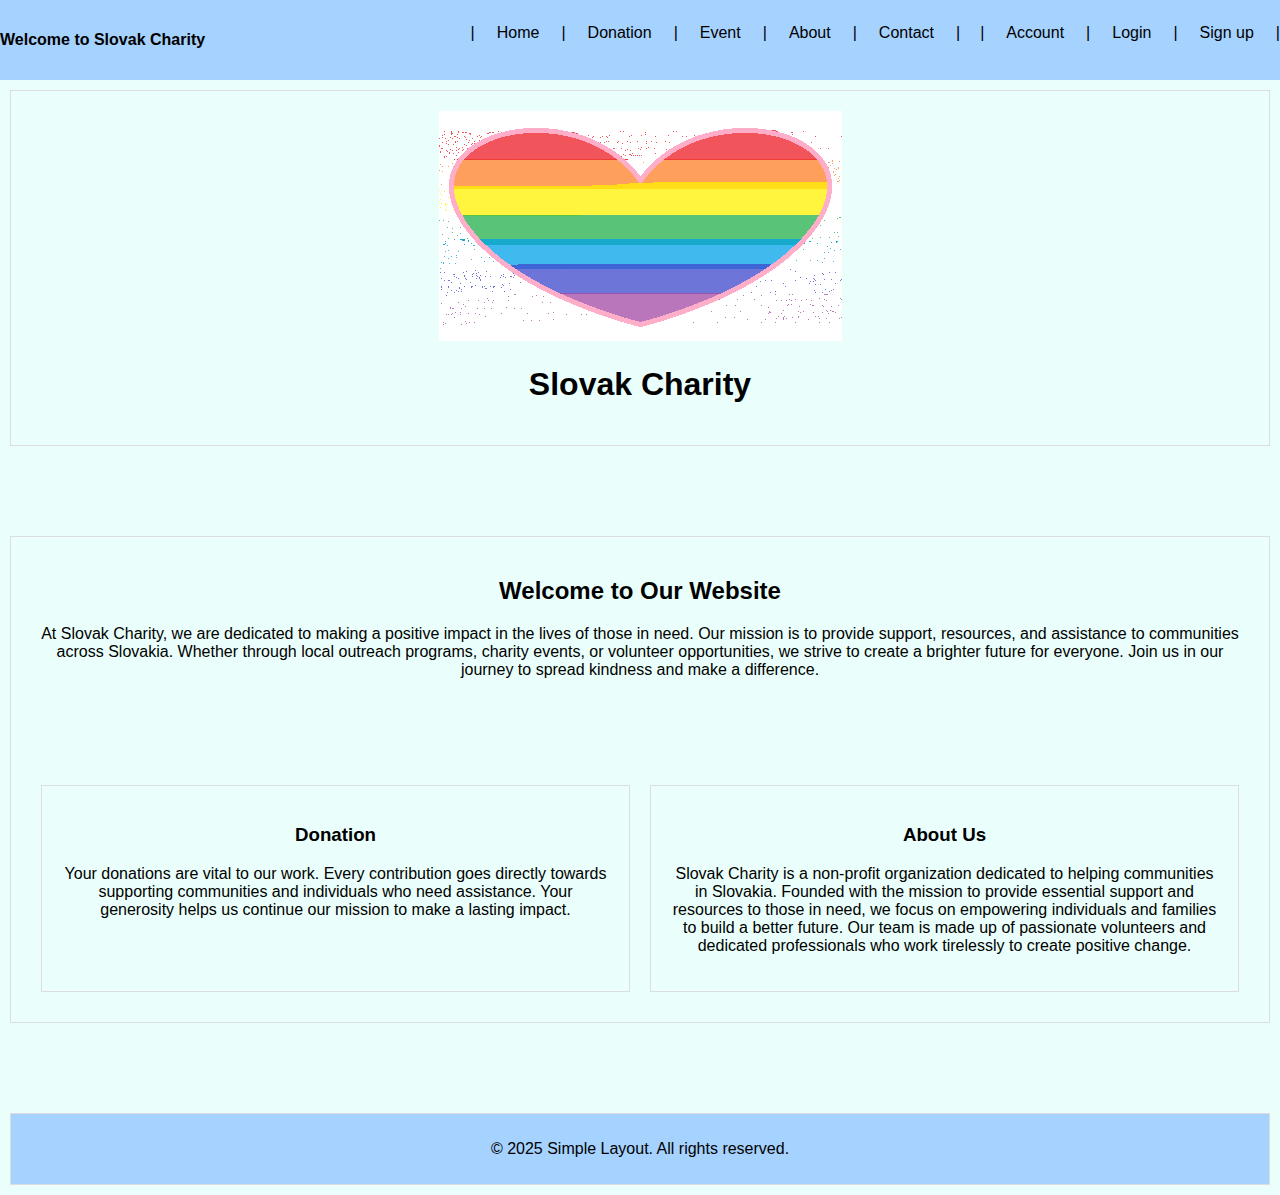
<file: index.html>
<!DOCTYPE html>
<html lang="en">
<head>
    <meta charset="UTF-8">
    <meta name="viewport" content="width=device-width, initial-scale=1.0">
    <title>Slovak Charity</title>
    <link rel="stylesheet" href="Style.css"> <!-- link to CSS -->
</head>
<body>

    <!-- get Navbar.html -->
    <div id="Navbar"></div>

    <!-- Header Section with Logo -->
    <header>
        <img src="logo.png" alt="Logo" class="logo"> <!-- Displays a logo image -->
        <h1>Slovak Charity</h1> <!-- Main title of the website -->
    </header>

    <!-- Main Content Area -->
    <main>
        <h2>Welcome to Our Website</h2>
        <p>At Slovak Charity, we are dedicated to making a positive impact in the lives of those in need. Our mission is to provide support, resources, and assistance to communities across Slovakia. Whether through local outreach programs, charity events, or volunteer opportunities, we strive to create a brighter future for everyone. Join us in our journey to spread kindness and make a difference.</p>
        
        <div class="sections">
        <section class="section">
    		<a href="Donation.html" style="display: block; text-decoration: none; color: inherit;"> 
     			<h3>Donation</h3>
     			<p>Your donations are vital to our work. Every contribution goes directly towards supporting communities and individuals who need assistance. Your generosity helps us continue our mission to make a lasting impact.</p>
  		</a>
	</section>
	<section class="section">
  		<a href="About.html" style="display: block; text-decoration: none; color: inherit;"> 
   			<h3>About Us</h3>
        		<p>Slovak Charity is a non-profit organization dedicated to helping communities in Slovakia. Founded with the mission to provide essential support and resources to those in need, we focus on empowering individuals and families to build a better future. Our team is made up of passionate volunteers and dedicated professionals who work tirelessly to create positive change.</p>
    		</a>
	</section>

        </div>
    </main>

    <!-- Footer Section -->
    <footer>
        <p>&copy; 2025 Simple Layout. All rights reserved.</p>
    </footer>

    <!-- JavaScript to load Navbar -->
    <script>
        fetch('Navbar.html')
            .then(response => response.text())
            .then(data => document.getElementById('Navbar').innerHTML = data)
            .catch(error => console.error('Link to navbar:', error)); // error fix
    </script>

</body>
</html>
</file>
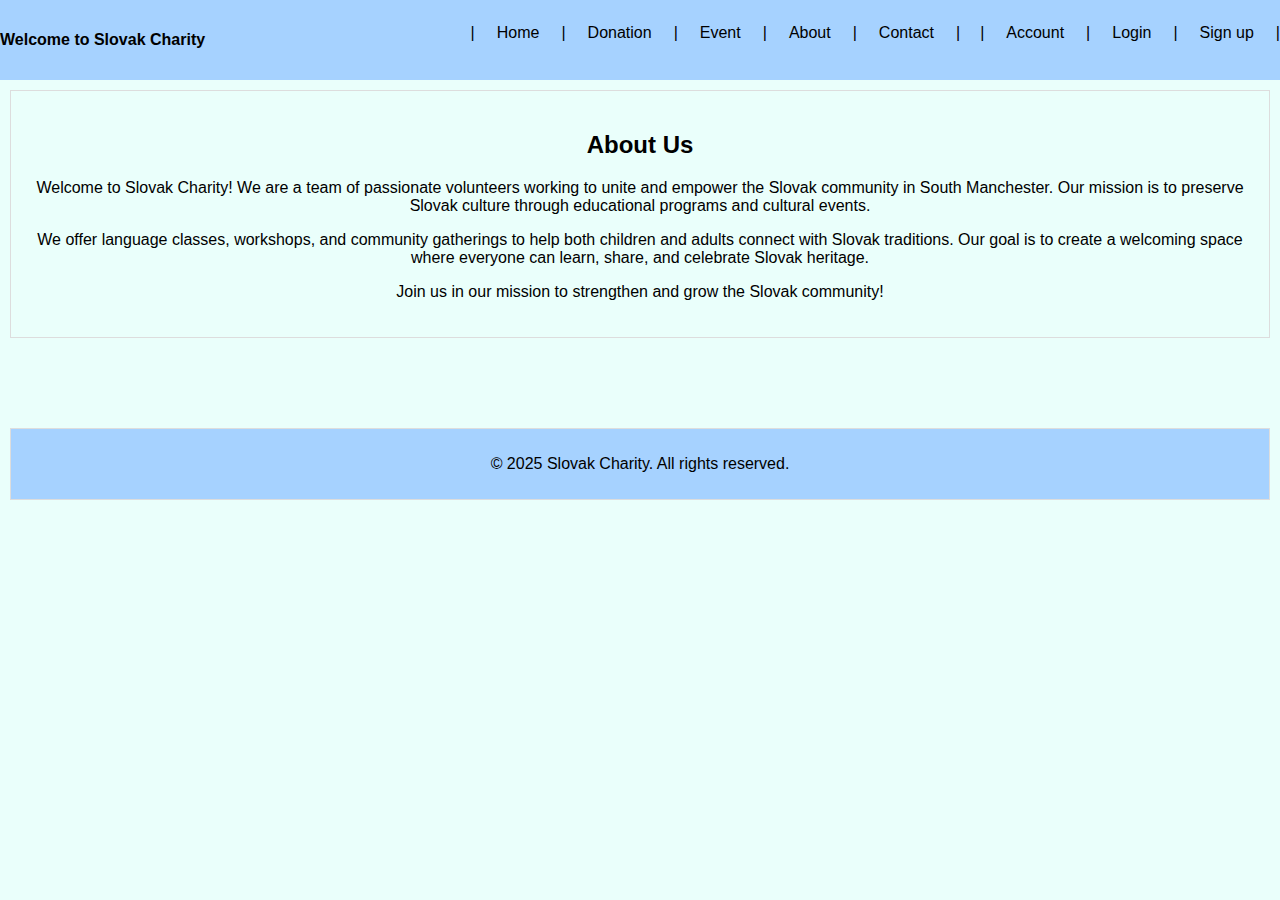
<file: About.html>
<!DOCTYPE html>
<html lang="en">
<head>
    <meta charset="UTF-8">
    <meta name="viewport" content="width=device-width, initial-scale=1.0">
    <title>About Us - Slovak Charity</title>
    <link rel="stylesheet" href="Style.css"> 
</head>
<body>
    <div id="Navbar"></div> 
    <main>
        <h2>About Us</h2>
        <p>Welcome to Slovak Charity! We are a team of passionate volunteers working to unite and empower the Slovak community in South Manchester. Our mission is to preserve Slovak culture through educational programs and cultural events.</p>
        
        <p>We offer language classes, workshops, and community gatherings to help both children and adults connect with Slovak traditions. Our goal is to create a welcoming space where everyone can learn, share, and celebrate Slovak heritage.</p>

        <p>Join us in our mission to strengthen and grow the Slovak community!</p>
    </main>

    <footer>
        <p>&copy; 2025 Slovak Charity. All rights reserved.</p>
    </footer>

    <script defer>
        fetch('Navbar.html') 
            .then(response => response.text())
            .then(data => document.getElementById('Navbar').innerHTML = data)
            .catch(error => console.error('Link to navbar:', error));
    </script>
</body>
</html>
</file>
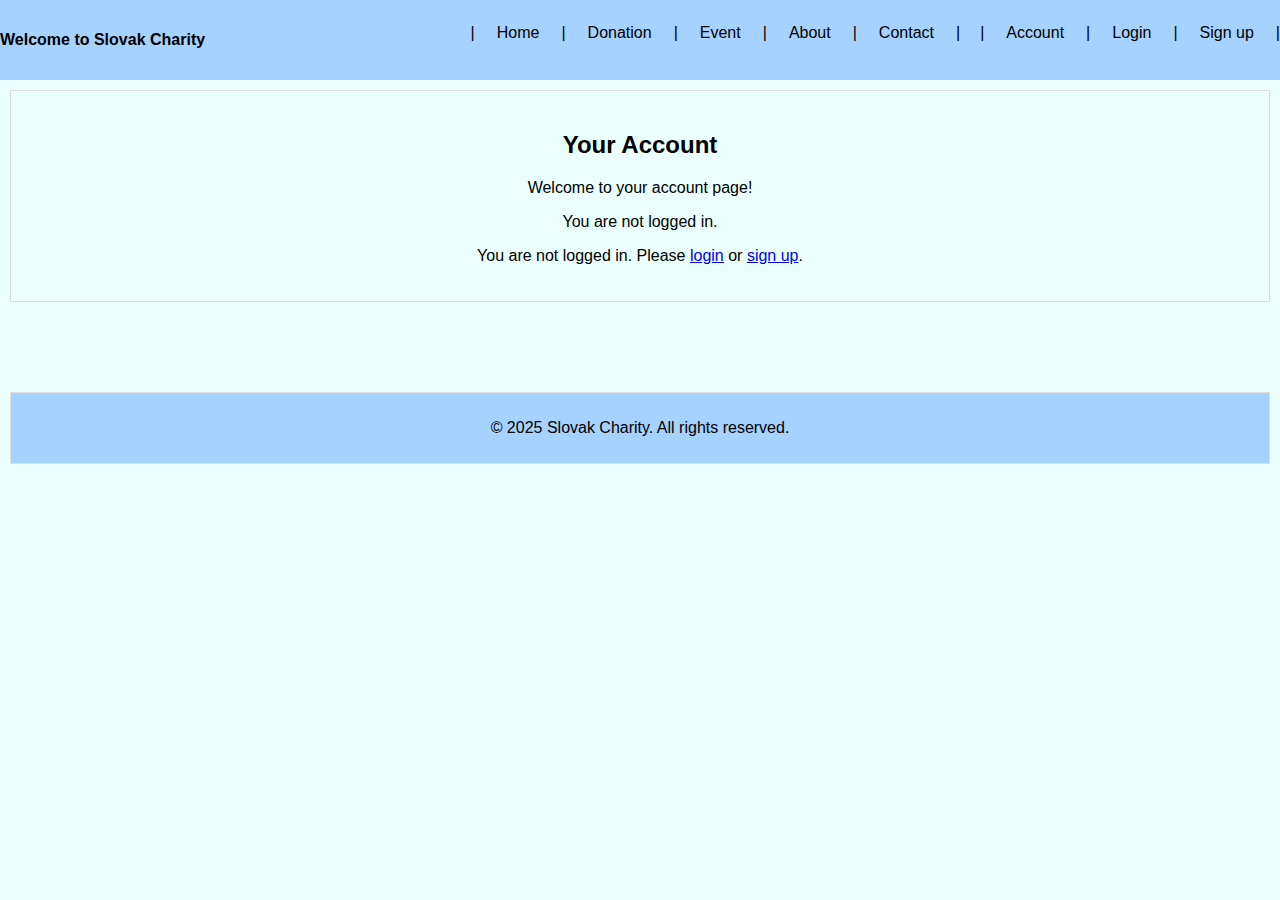
<file: Account.html>
<!DOCTYPE html>
<html lang="en">
<head>
    <meta charset="UTF-8">
    <meta name="viewport" content="width=device-width, initial-scale=1.0">
    <title>Account - Slovak Charity</title>
    <link rel="stylesheet" href="Style.css"> <!-- get style -->
</head>
<body>
    <div id="Navbar"></div> <!-- navbar -->

    <main>
        <h2>Your Account</h2>
        <p>Welcome to your account page!</p>

        <div id="accountDetails">
            <!-- If no user is logged in, show this message -->
        </div>

        <div id="loginSignupLinks">
            <!-- Display login/signup links if no user is logged in -->
            <p>You are not logged in. Please <a href="Login.html">login</a> or <a href="Signup.html">sign up</a>.</p>
        </div>
    </main>

    <footer>
        <p>&copy; 2025 Slovak Charity. All rights reserved.</p>
    </footer>

    <script defer>
        fetch('Navbar.html') 
            .then(response => response.text())
            .then(data => document.getElementById('Navbar').innerHTML = data)
            .catch(error => console.error('Link to navbar:', error));

        // Check if the user is logged in
        window.onload = function() {
            let user = localStorage.getItem("user");
            let accountDetails = document.getElementById("accountDetails");
            let loginSignupLinks = document.getElementById("loginSignupLinks");

            if (user) {
                // If the user is logged in, show their account information
                accountDetails.innerHTML = `
                    <h3>Welcome back, ${user}!</h3>
                    <p>Your account details will be displayed here.</p>
                `;
                loginSignupLinks.style.display = 'none';  // Hide login/signup links
            } else {
                // If no user is logged in, show login/signup options
                accountDetails.innerHTML = `<p>You are not logged in.</p>`;
            }
        };
    </script>
</body>
</html>
</file>
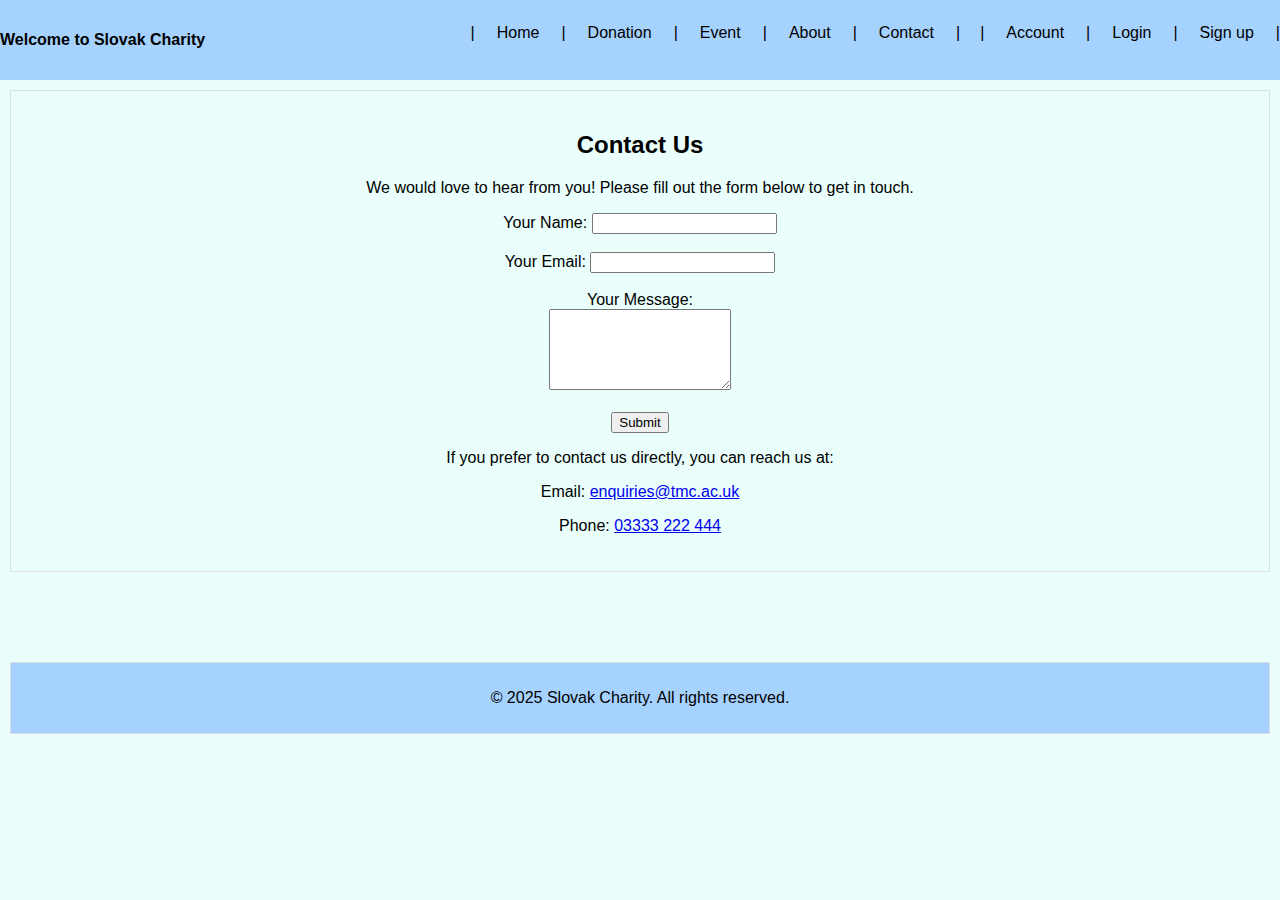
<file: Contact.html>
<!DOCTYPE html>
<html lang="en">
<head>
    <meta charset="UTF-8">
    <meta name="viewport" content="width=device-width, initial-scale=1.0">
    <title>Contact Us - Slovak Charity</title>
    <link rel="stylesheet" href="Style.css"> <!-- get style -->
</head>
<body>
    <div id="Navbar"></div> <!-- navbar -->

    <main>
        <h2>Contact Us</h2>
        <p>We would love to hear from you! Please fill out the form below to get in touch.</p>

        <form id="contactForm">
            <label for="name">Your Name:</label>
            <input type="text" id="name" name="name" required><br><br>

            <label for="email">Your Email:</label>
            <input type="email" id="email" name="email" required><br><br>

            <label for="message">Your Message:</label><br>
            <textarea id="message" name="message" rows="5" required></textarea><br><br>

            <button type="submit">Submit</button>
        </form>

        <p>If you prefer to contact us directly, you can reach us at:</p>
        <p>Email: <a href="mailto:enquiries@tmc.ac.uk">enquiries@tmc.ac.uk</a></p>
        <p>Phone: <a href="tel:+443333222444">03333 222 444</a></p>
    </main>

    <footer>
        <p>&copy; 2025 Slovak Charity. All rights reserved.</p>
    </footer>

    <script defer>
        // Navbar
        fetch('Navbar.html') 
            .then(response => response.text())
            .then(data => document.getElementById('Navbar').innerHTML = data)
            .catch(error => console.error('Link to navbar:', error));

        document.getElementById("contactForm").addEventListener("submit", function(event) {
            event.preventDefault(); 
            alert("Your message has been submitted! We will get back to you soon.");
            document.getElementById("contactForm").reset(); 
        });
    </script>
</body>
</html>
</file>
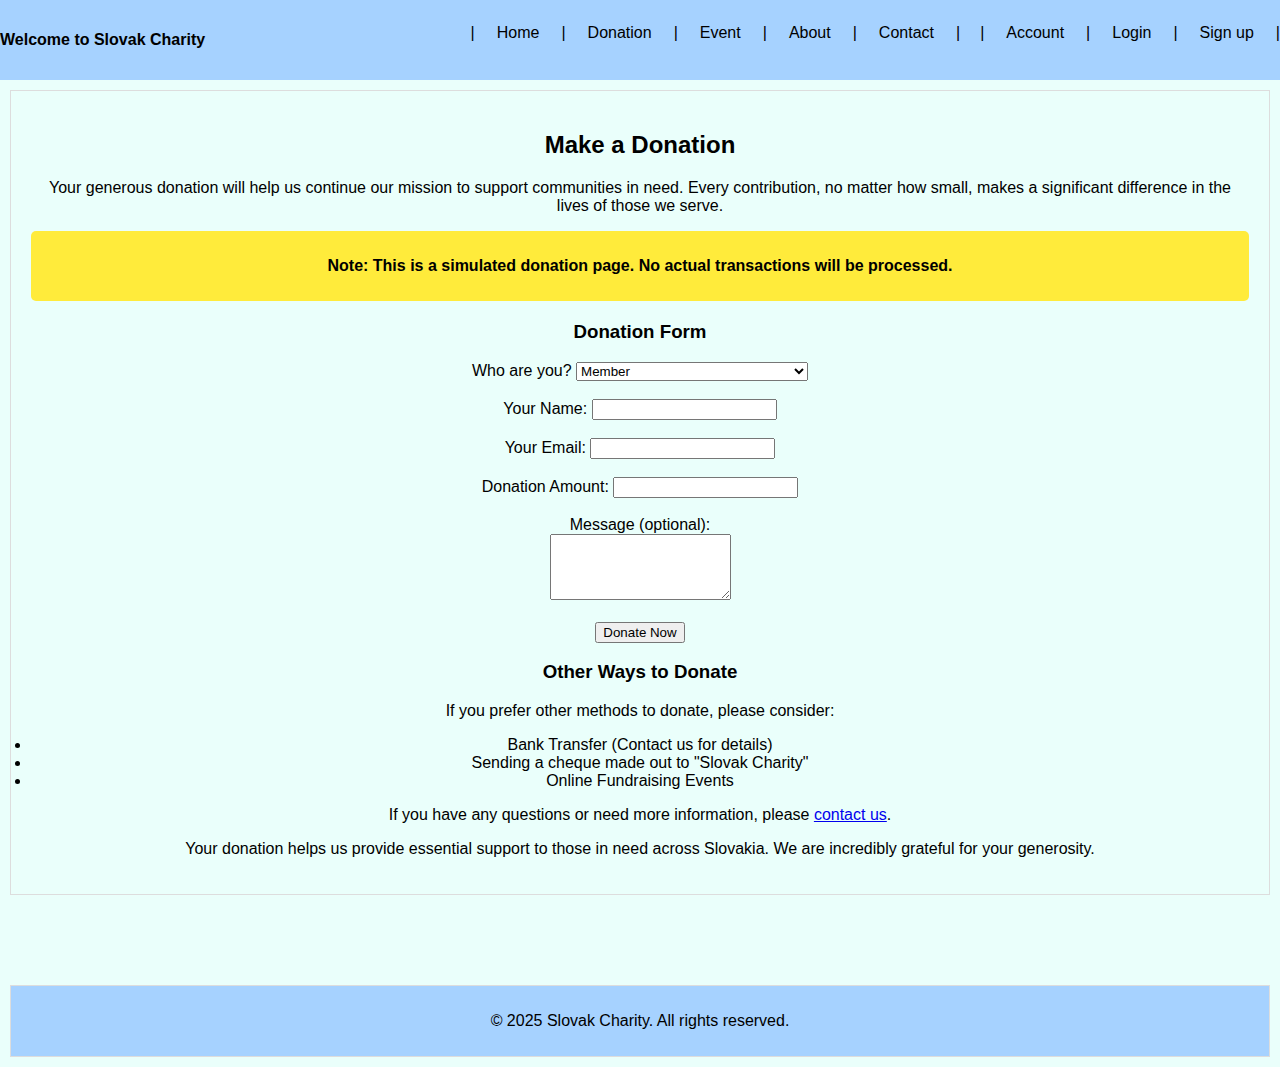
<file: Donation.html>
<!DOCTYPE html>
<html lang="en">
<head>
    <meta charset="UTF-8">
    <meta name="viewport" content="width=device-width, initial-scale=1.0">
    <title>Donation - Slovak Charity</title>
    <link rel="stylesheet" href="Style.css"> <!-- get style -->
</head>
<body>
    <div id="Navbar"></div> <!-- Navbar -->

    <main>
        <h2>Make a Donation</h2>
        <p>Your generous donation will help us continue our mission to support communities in need. Every contribution, no matter how small, makes a significant difference in the lives of those we serve.</p>

        <!-- Warning Label -->
        <div style="background-color: #FFEB3B; padding: 10px; margin-bottom: 20px; border-radius: 5px; text-align: center; font-weight: bold;">
            <p><strong>Note:</strong> This is a simulated donation page. No actual transactions will be processed.</p>
        </div>

        <h3>Donation Form</h3>
        <form id="donationForm">
            <label for="donorType">Who are you?</label>
            <select id="donorType" name="donorType" required>
                <option value="member">Member</option>
                <option value="volunteer">Volunteer</option>
                <option value="interested">Person Interested in Slovak Culture</option>
            </select><br><br>

            <label for="donorName">Your Name:</label>
            <input type="text" id="donorName" name="donorName" required><br><br>

            <label for="donorEmail">Your Email:</label>
            <input type="email" id="donorEmail" name="donorEmail" required><br><br>

            <label for="donationAmount">Donation Amount:</label>
            <input type="number" id="donationAmount" name="donationAmount" min="1" required><br><br>

            <label for="donationMessage">Message (optional):</label><br>
            <textarea id="donationMessage" name="donationMessage" rows="4"></textarea><br><br>

            <button type="submit">Donate Now</button>
        </form>

        <h3>Other Ways to Donate</h3>
        <p>If you prefer other methods to donate, please consider:
            <li>Bank Transfer (Contact us for details)</li>
            <li>Sending a cheque made out to "Slovak Charity"</li>
            <li>Online Fundraising Events</li>
        </p>

        <p>If you have any questions or need more information, please <a href="Contact.html">contact us</a>.</p>

        <p>Your donation helps us provide essential support to those in need across Slovakia. We are incredibly grateful for your generosity.</p>
    </main>

    <footer>
        <p>&copy; 2025 Slovak Charity. All rights reserved.</p>
    </footer>

    <script defer>
    
        fetch('Navbar.html') 
            .then(response => response.text())
            .then(data => document.getElementById('Navbar').innerHTML = data)
            .catch(error => console.error('Link to navbar', error));

        document.getElementById("donationForm").addEventListener("submit", function(event) {
            event.preventDefault(); 
            alert("Thank you for your generosity! Your donation has been recorded.");
            document.getElementById("donationForm").reset(); 
        });
    </script>
</body>
</html>
</file>
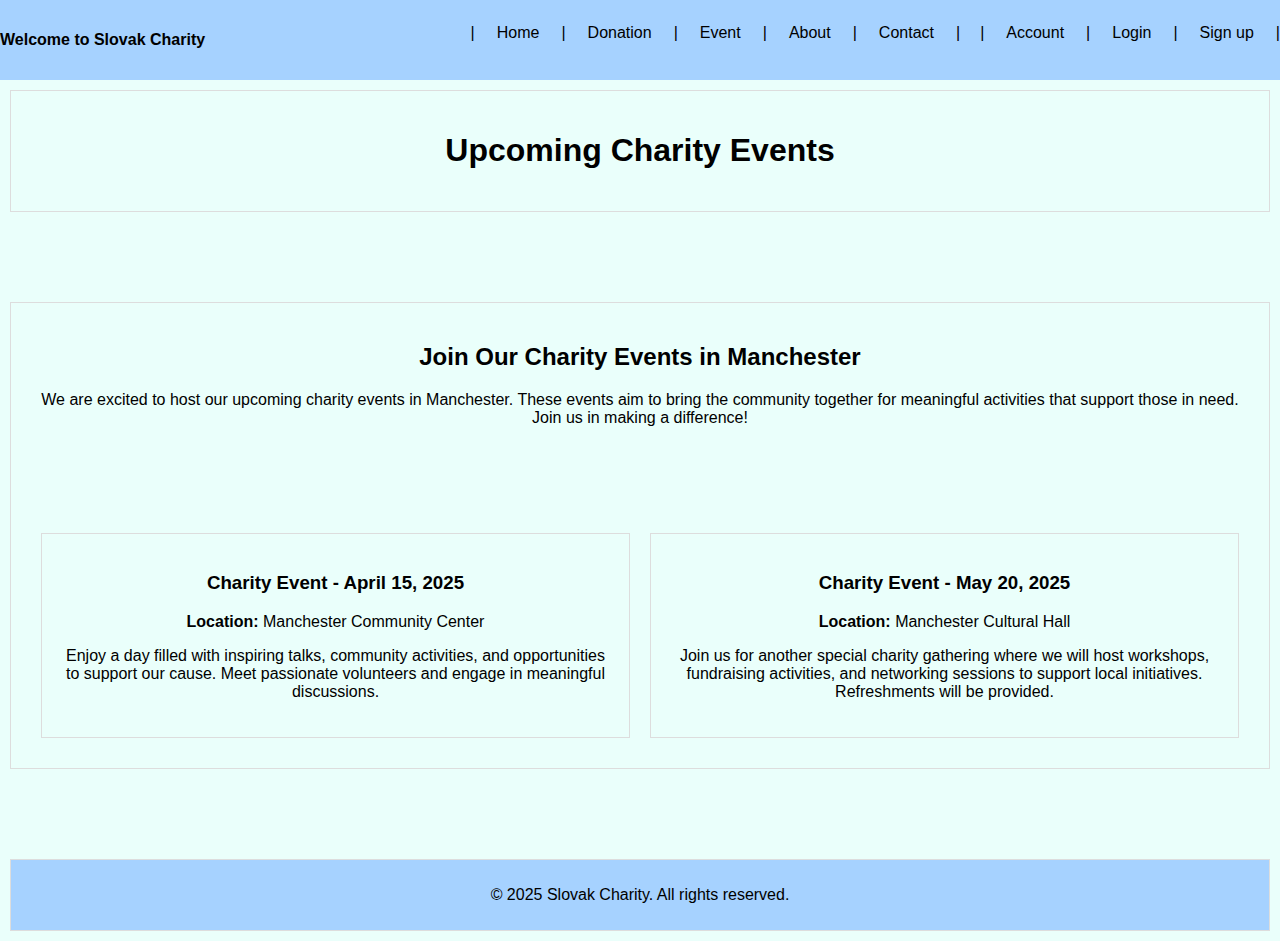
<file: Event.html>
<!DOCTYPE html>
<html lang="en">
<head>
    <meta charset="UTF-8">
    <meta name="viewport" content="width=device-width, initial-scale=1.0">
    <title>Charity Event</title>
    <link rel="stylesheet" href="Style.css"> <!-- link to CSS -->
</head>
<body>

    <!-- get Navbar.html -->
    <div id="Navbar"></div>

    <!-- Header Section -->
    <header>
        <h1>Upcoming Charity Events</h1>
    </header>

    <!-- Main Content Area -->
    <main>
        <h2>Join Our Charity Events in Manchester</h2>
        <p>We are excited to host our upcoming charity events in Manchester. These events aim to bring the community together for meaningful activities that support those in need. Join us in making a difference!</p>
        
        <div class="sections">
            <section class="section" onclick="location.href='Event1.html'" style="cursor: pointer;">
                <h3>Charity Event - April 15, 2025</h3>
                <p><strong>Location:</strong> Manchester Community Center</p>
                <p>Enjoy a day filled with inspiring talks, community activities, and opportunities to support our cause. Meet passionate volunteers and engage in meaningful discussions.</p>
            </section>
            <section class="section" onclick="location.href='Event2.html'" style="cursor: pointer;">
                <h3>Charity Event - May 20, 2025</h3>
                <p><strong>Location:</strong> Manchester Cultural Hall</p>
                <p>Join us for another special charity gathering where we will host workshops, fundraising activities, and networking sessions to support local initiatives. Refreshments will be provided.</p>
            </section>
        </div>
    </main>

    <!-- Footer Section -->
    <footer>
        <p>&copy; 2025 Slovak Charity. All rights reserved.</p>
    </footer>

    <!-- JavaScript to load Navbar -->
    <script>
        fetch('Navbar.html')
            .then(response => response.text())
            .then(data => document.getElementById('Navbar').innerHTML = data)
            .catch(error => console.error('Link to navbar:', error));
    </script>

</body>
</html>
</file>
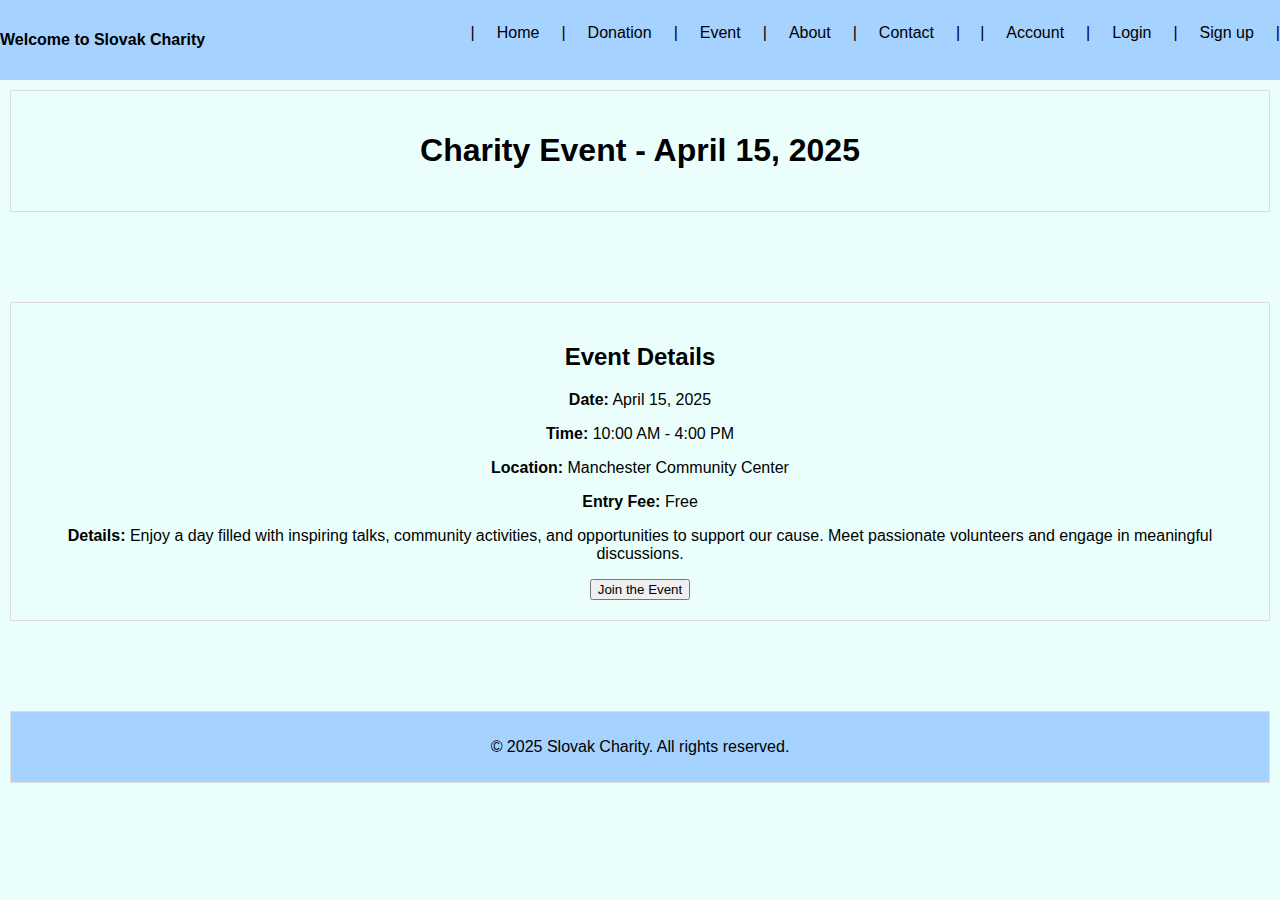
<file: Event1.html>
<!DOCTYPE html>
<html lang="en">
<head>
    <meta charset="UTF-8">
    <meta name="viewport" content="width=device-width, initial-scale=1.0">
    <title>Charity Event - April 15, 2025</title>
    <link rel="stylesheet" href="Style.css"> <!-- link to CSS -->
</head>
<body>

    <!-- get Navbar.html -->
    <div id="Navbar"></div>

    <!-- Header Section -->
    <header>
        <h1>Charity Event - April 15, 2025</h1>
    </header>

    <!-- Main Content Area -->
    <main>
        <h2>Event Details</h2>
        <p><strong>Date:</strong> April 15, 2025</p>
        <p><strong>Time:</strong> 10:00 AM - 4:00 PM</p>
        <p><strong>Location:</strong> Manchester Community Center</p>
        <p><strong>Entry Fee:</strong> Free</p>
        <p><strong>Details:</strong> Enjoy a day filled with inspiring talks, community activities, and opportunities to support our cause. Meet passionate volunteers and engage in meaningful discussions.</p>
        
        <!-- Join Button -->
        <button id="joinButton">Join the Event</button>
    </main>

    <!-- Footer Section -->
    <footer>
        <p>&copy; 2025 Slovak Charity. All rights reserved.</p>
    </footer>

    <!-- JavaScript to load Navbar and handle button click -->
    <script>
        fetch('Navbar.html')
            .then(response => response.text())
            .then(data => document.getElementById('Navbar').innerHTML = data)
            .catch(error => console.error('Link to navbar:', error));
        
        document.getElementById('joinButton').addEventListener('click', function() {
            alert('Thank you for joining! We look forward to seeing you at the event.');
        });
    </script>

</body>
</html>
</file>
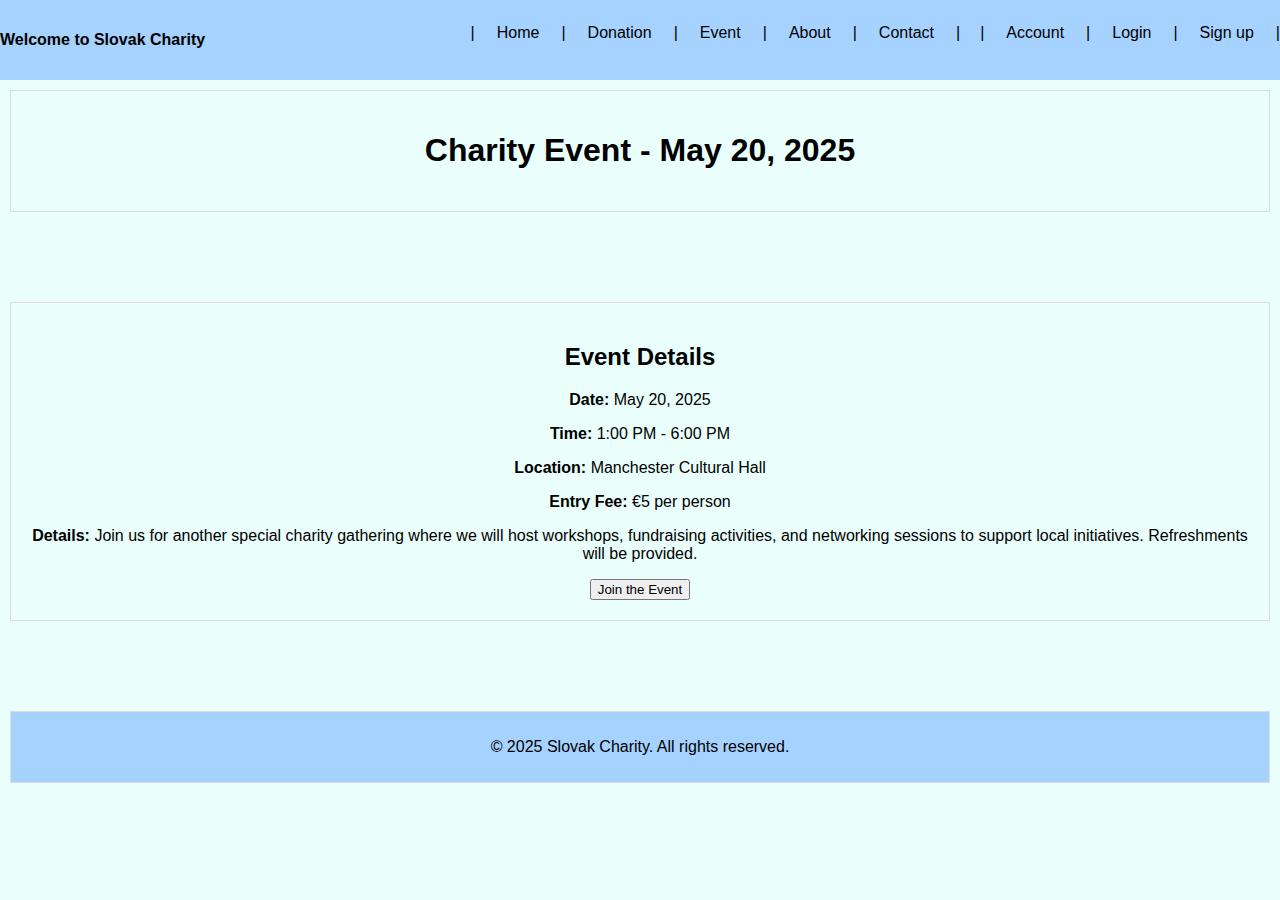
<file: Event2.html>
<!DOCTYPE html>
<html lang="en">
<head>
    <meta charset="UTF-8">
    <meta name="viewport" content="width=device-width, initial-scale=1.0">
    <title>Charity Event - May 20, 2025</title>
    <link rel="stylesheet" href="Style.css"> <!-- link to CSS -->
</head>
<body>

    <!-- get Navbar.html -->
    <div id="Navbar"></div>

    <!-- Header Section -->
    <header>
        <h1>Charity Event - May 20, 2025</h1>
    </header>

    <!-- Main Content Area -->
    <main>
        <h2>Event Details</h2>
        <p><strong>Date:</strong> May 20, 2025</p>
        <p><strong>Time:</strong> 1:00 PM - 6:00 PM</p>
        <p><strong>Location:</strong> Manchester Cultural Hall</p>
        <p><strong>Entry Fee:</strong> €5 per person</p>
        <p><strong>Details:</strong> Join us for another special charity gathering where we will host workshops, fundraising activities, and networking sessions to support local initiatives. Refreshments will be provided.</p>
        
        <!-- Join Button -->
        <button id="joinButton">Join the Event</button>
    </main>

    <!-- Footer Section -->
    <footer>
        <p>&copy; 2025 Slovak Charity. All rights reserved.</p>
    </footer>

    <!-- JavaScript to load Navbar and handle button click -->
    <script>
        fetch('Navbar.html')
            .then(response => response.text())
            .then(data => document.getElementById('Navbar').innerHTML = data)
            .catch(error => console.error('Link to navbar:', error));
        
        document.getElementById('joinButton').addEventListener('click', function() {
            alert('Thank you for joining! We look forward to seeing you at the event.');
        });
    </script>

</body>
</html>
</file>
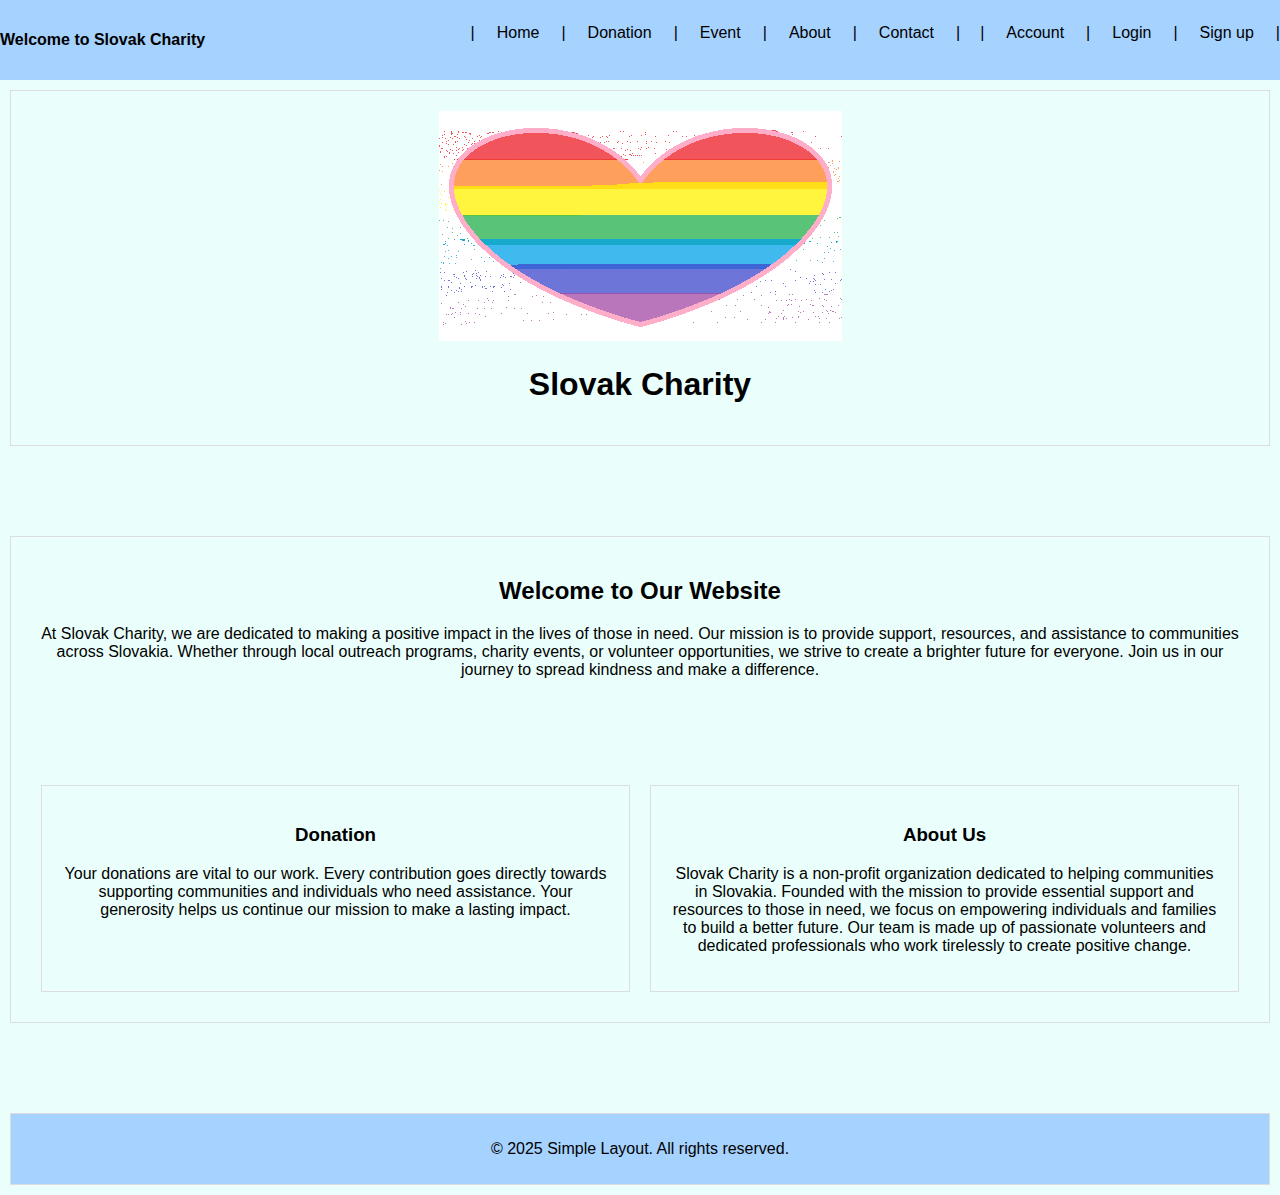
<file: Home.html>
<!DOCTYPE html>
<html lang="en">
<head>
    <meta charset="UTF-8">
    <meta name="viewport" content="width=device-width, initial-scale=1.0">
    <title>Slovak Charity</title>
    <link rel="stylesheet" href="Style.css"> <!-- link to CSS -->
</head>
<body>

    <!-- get Navbar.html -->
    <div id="Navbar"></div>

    <!-- Header Section with Logo -->
    <header>
        <img src="logo.png" alt="Logo" class="logo"> <!-- Displays a logo image -->
        <h1>Slovak Charity</h1> <!-- Main title of the website -->
    </header>

    <!-- Main Content Area -->
    <main>
        <h2>Welcome to Our Website</h2>
        <p>At Slovak Charity, we are dedicated to making a positive impact in the lives of those in need. Our mission is to provide support, resources, and assistance to communities across Slovakia. Whether through local outreach programs, charity events, or volunteer opportunities, we strive to create a brighter future for everyone. Join us in our journey to spread kindness and make a difference.</p>
        
        <div class="sections">
            <section class="section">
                <h3>Donation</h3>
                <p>Your donations are vital to our work. Every contribution goes directly towards supporting communities and individuals who need assistance. Your generosity helps us continue our mission to make a lasting impact.</p>
            </section>
            <section class="section">
                <h3>About Us</h3>
                <p>Slovak Charity is a non-profit organization dedicated to helping communities in Slovakia. Founded with the mission to provide essential support and resources to those in need, we focus on empowering individuals and families to build a better future. Our team is made up of passionate volunteers and dedicated professionals who work tirelessly to create positive change.</p>
				
            </section>
        </div>
    </main>

    <!-- Footer Section -->
    <footer>
        <p>&copy; 2025 Simple Layout. All rights reserved.</p>
    </footer>

    <!-- JavaScript to load Navbar -->
    <script>
        fetch('Navbar.html')
            .then(response => response.text())
            .then(data => document.getElementById('Navbar').innerHTML = data)
            .catch(error => console.error('Link to navbar:', error)); // error fix
    </script>

</body>
</html>
</file>
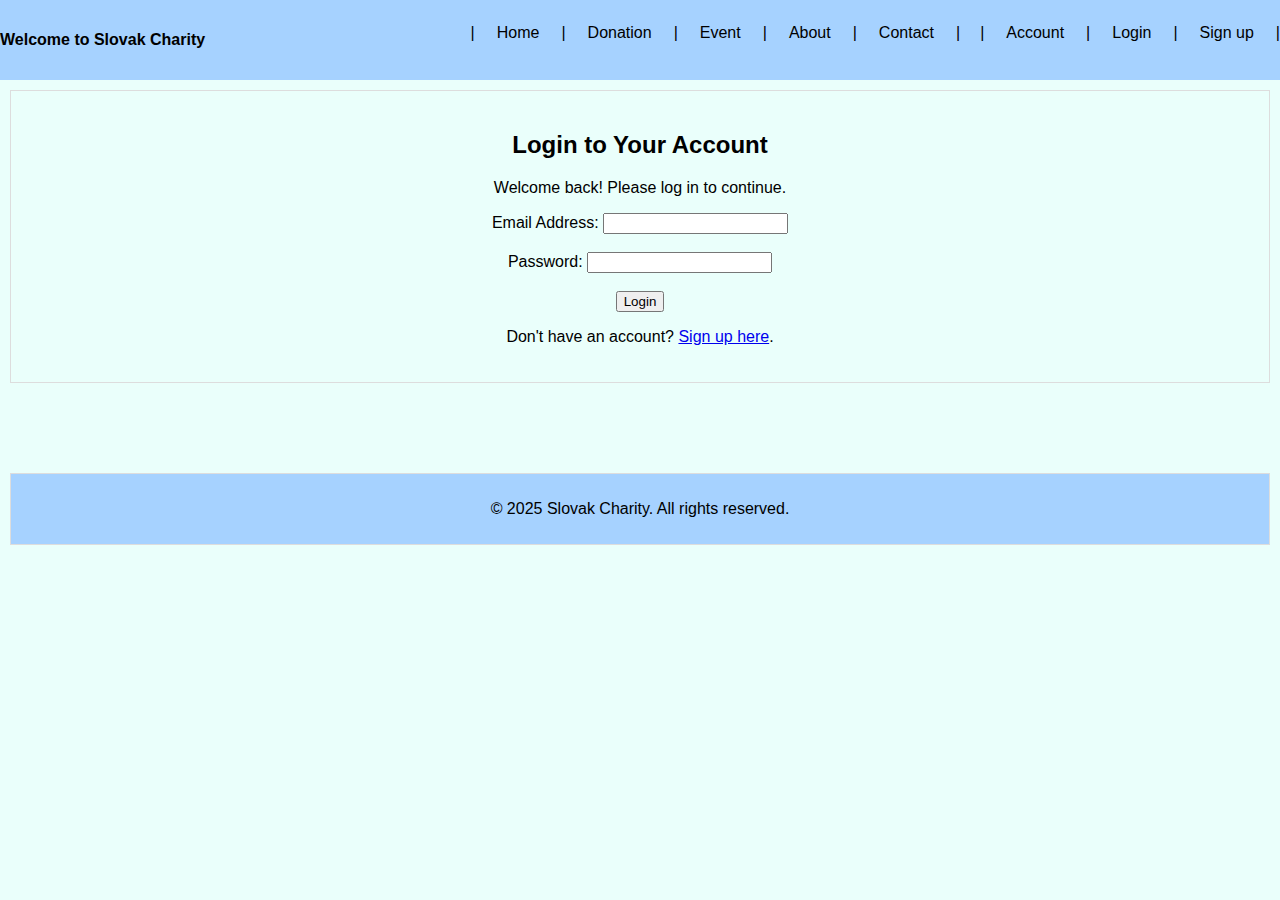
<file: Login.html>
<!DOCTYPE html>
<html lang="en">
<head>
    <meta charset="UTF-8">
    <meta name="viewport" content="width=device-width, initial-scale=1.0">
    <title>Login - Slovak Charity</title>
    <link rel="stylesheet" href="Style.css"> <!-- get style -->
</head>
<body>
    <div id="Navbar"></div> <!-- navbar -->

    <main>
        <h2>Login to Your Account</h2>
        <p>Welcome back! Please log in to continue.</p>

        <form id="loginForm">
            <label for="email">Email Address:</label>
            <input type="email" id="email" name="email" required><br><br>

            <label for="password">Password:</label>
            <input type="password" id="password" name="password" required><br><br>

            <button type="submit">Login</button>
        </form>

        <p>Don't have an account? <a href="Signup.html">Sign up here</a>.</p>
    </main>

    <footer>
        <p>&copy; 2025 Slovak Charity. All rights reserved.</p>
    </footer>

    <script defer>
        fetch('Navbar.html') 
            .then(response => response.text())
            .then(data => document.getElementById('Navbar').innerHTML = data)
            .catch(error => console.error('Link to navbar:', error));

        // Handle form submission and show a pop-up message
        document.getElementById("loginForm").addEventListener("submit", function(event) {
            event.preventDefault(); // Prevent page reload

            // Simulate a login action (since this is not a real login function)
            let email = document.getElementById("email").value;
            let password = document.getElementById("password").value;

            // Show the pop-up message
            alert("Login attempted. (This is a demo and does not perform a real login.)");

            // Clear the form fields after submission
            document.getElementById("loginForm").reset();
        });
    </script>
</body>
</html>
</file>
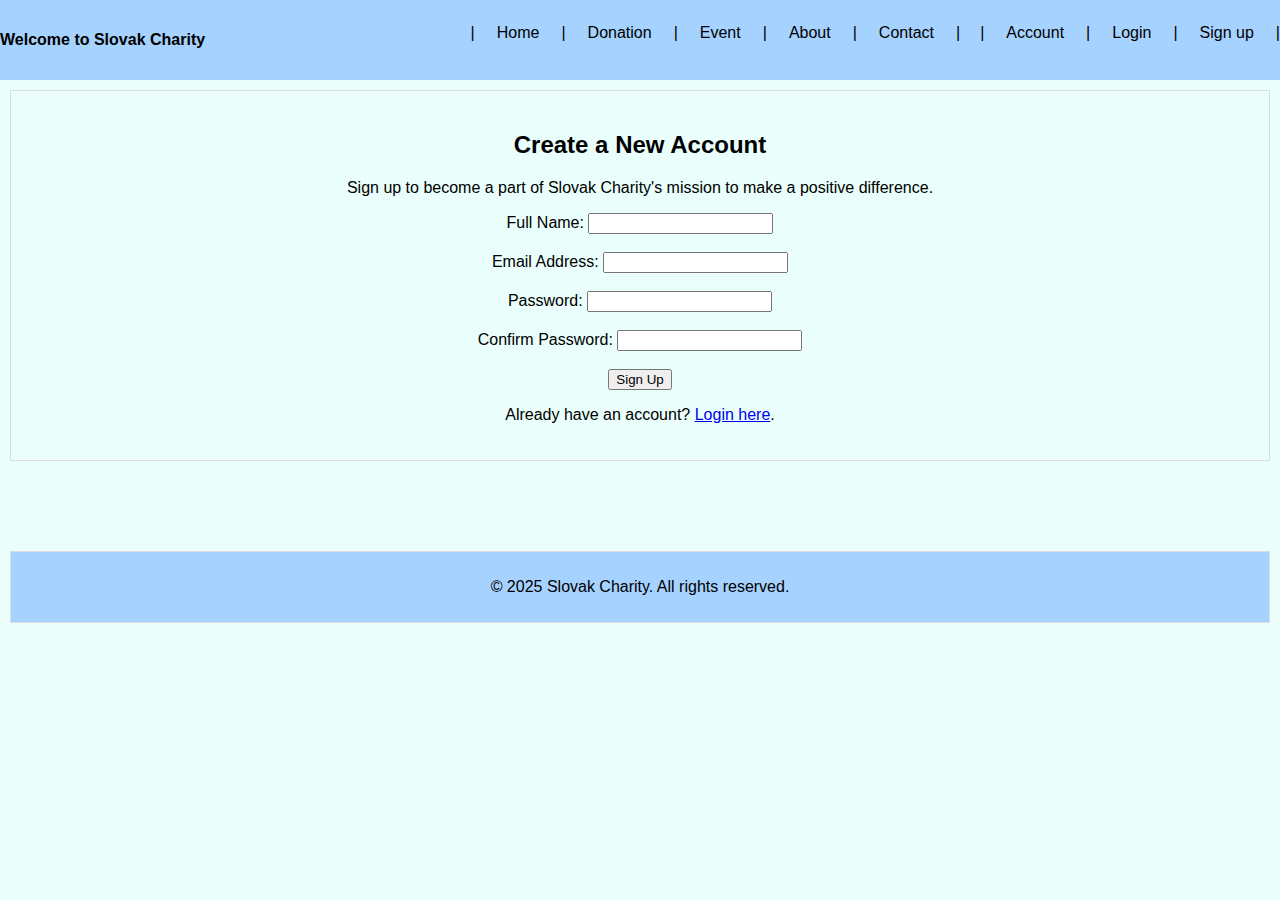
<file: Signup.html>
<!DOCTYPE html>
<html lang="en">
<head>
    <meta charset="UTF-8">
    <meta name="viewport" content="width=device-width, initial-scale=1.0">
    <title>Sign Up - Slovak Charity</title>
    <link rel="stylesheet" href="Style.css"> <!-- get style -->
</head>
<body>
    <div id="Navbar"></div> <!-- navbar -->

    <main>
        <h2>Create a New Account</h2>
        <p>Sign up to become a part of Slovak Charity's mission to make a positive difference.</p>

        <form id="signupForm">
            <label for="fullName">Full Name:</label>
            <input type="text" id="fullName" name="fullName" required><br><br>

            <label for="email">Email Address:</label>
            <input type="email" id="email" name="email" required><br><br>

            <label for="password">Password:</label>
            <input type="password" id="password" name="password" required><br><br>

            <label for="confirmPassword">Confirm Password:</label>
            <input type="password" id="confirmPassword" name="confirmPassword" required><br><br>

            <button type="submit">Sign Up</button>
        </form>

        <p>Already have an account? <a href="Login.html">Login here</a>.</p>
    </main>

    <footer>
        <p>&copy; 2025 Slovak Charity. All rights reserved.</p>
    </footer>

    <script defer>
        fetch('Navbar.html') 
            .then(response => response.text())
            .then(data => document.getElementById('Navbar').innerHTML = data)
            .catch(error => console.error('Link to navbar:', error));

        document.getElementById("signupForm").addEventListener("submit", function(event) {
            event.preventDefault(); 
            alert("Thank you for signing up!");
            document.getElementById("signupForm").reset();
        });
    </script>
</body>
</html>
</file>
<file: Style.css>
/* Basic styling for layout */
body {
    font-family: Arial, sans-serif; 
    margin: 0; 
    padding: 0; 
    text-align: center; 
    background-color: #EAFFFB;
}

/* Top Navigation Bar */
.top-bar {
    height: 60px;
    background-color: #A6D2FF; 
    color: black;
    padding: 10px 0;
    text-align: center;
    position: fixed;
    width: 100%;
    top: 0;
    z-index: 1000;
    display: flex;
    align-items: center;
    justify-content: space-between;
    font-size: 16px;  
}

.top-bar .welcome-text {
    font-weight: bold;
}

.top-bar nav {
    display: flex;
    gap: 10px; 
}

.top-bar nav a {
    color: black;
    text-decoration: none;
    padding: 0px 12px;
    transition: background 0.3s;
}

.top-bar nav a:hover {
    background-color: #0363C3;
    color: white;
    border-radius: 5px;
}

/* Ensures content is not hidden under the fixed navbar */
header, main, section, footer {
    margin-top: 90px !important;
    padding: 20px;
    border: 1px solid #ddd;
    margin: 10px;
}

/* Styles the logo */
.logo {
    max-width: 500px;
}

/* Layout for sections */
.sections {
    display: flex;
    justify-content: space-around;
}

/* Individual section styling */
.section {
    width: 45%;
}

/* Footer styling */
footer {
    background-color: #A6D2FF;
    color: black;
    text-align: center;
    padding: 10px;
}
</file>
